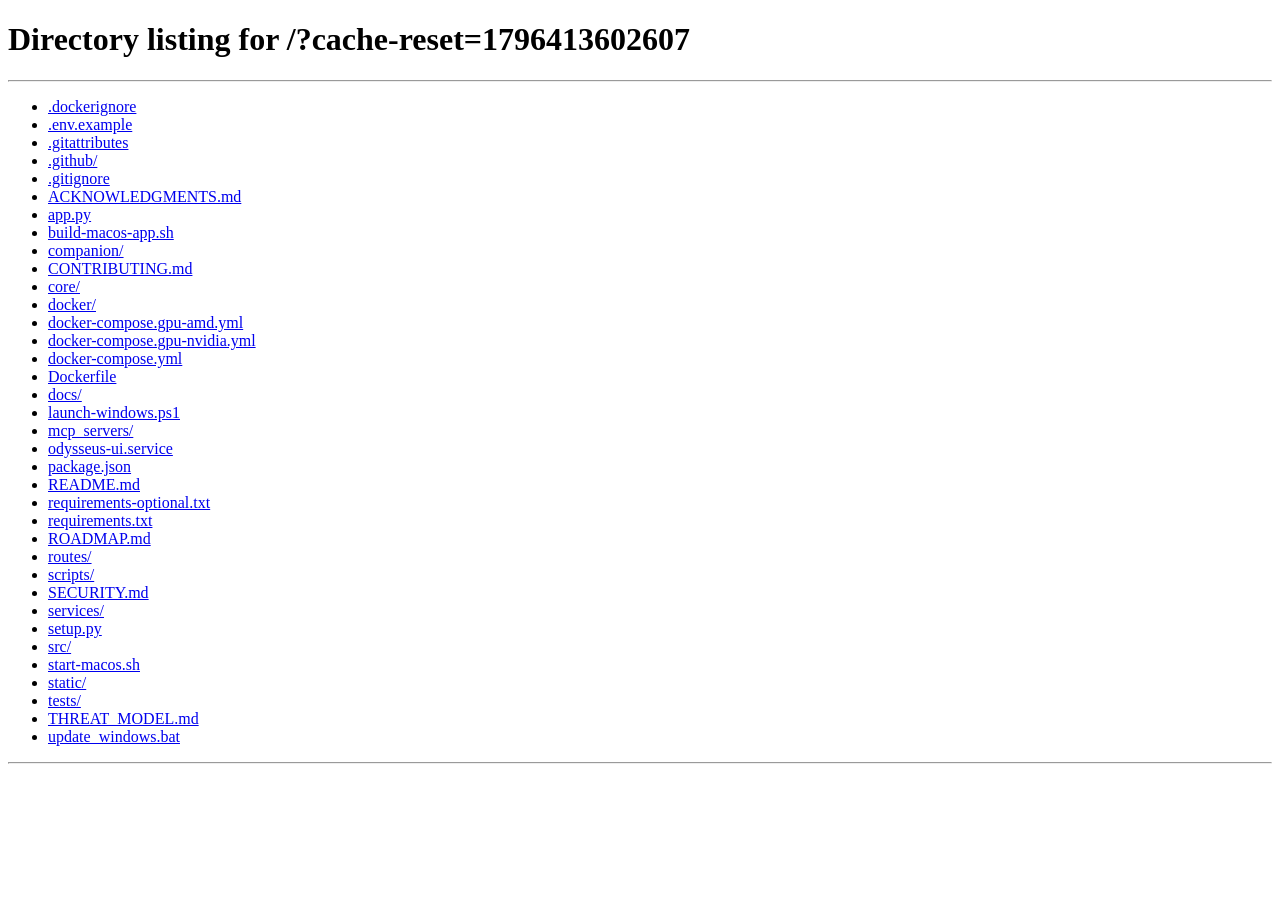
<file: static/sw-reset.html>
<!doctype html>
<html lang="en">
<head>
  <meta charset="utf-8">
  <meta name="viewport" content="width=device-width, initial-scale=1">
  <title>Odysseus — Reset local cache</title>
  <style>
    :root { color-scheme: dark; font-family: system-ui, -apple-system, BlinkMacSystemFont, 'Segoe UI', sans-serif; }
    body { min-height: 100vh; margin: 0; display: grid; place-items: center; background: #11131a; color: #eef2ff; }
    main { width: min(560px, calc(100vw - 32px)); padding: 24px; border: 1px solid rgba(255,255,255,.14); border-radius: 14px; background: rgba(255,255,255,.06); box-shadow: 0 20px 60px rgba(0,0,0,.35); }
    h1 { margin: 0 0 10px; font-size: 1.15rem; }
    p { margin: 8px 0; opacity: .82; line-height: 1.45; }
    code { color: #93c5fd; }
  </style>
</head>
<body>
  <main>
    <h1>Resetting Odysseus local cache…</h1>
    <p id="status">Clearing Odysseus service worker registration and Odysseus Cache Storage.</p>
    <p>If this page does not redirect automatically, open <code>http://127.0.0.1:7000/</code> after a few seconds.</p>
  </main>
  <script type="module" src="/static/js/swReset.js"></script>
</body>
</html>
</file>
